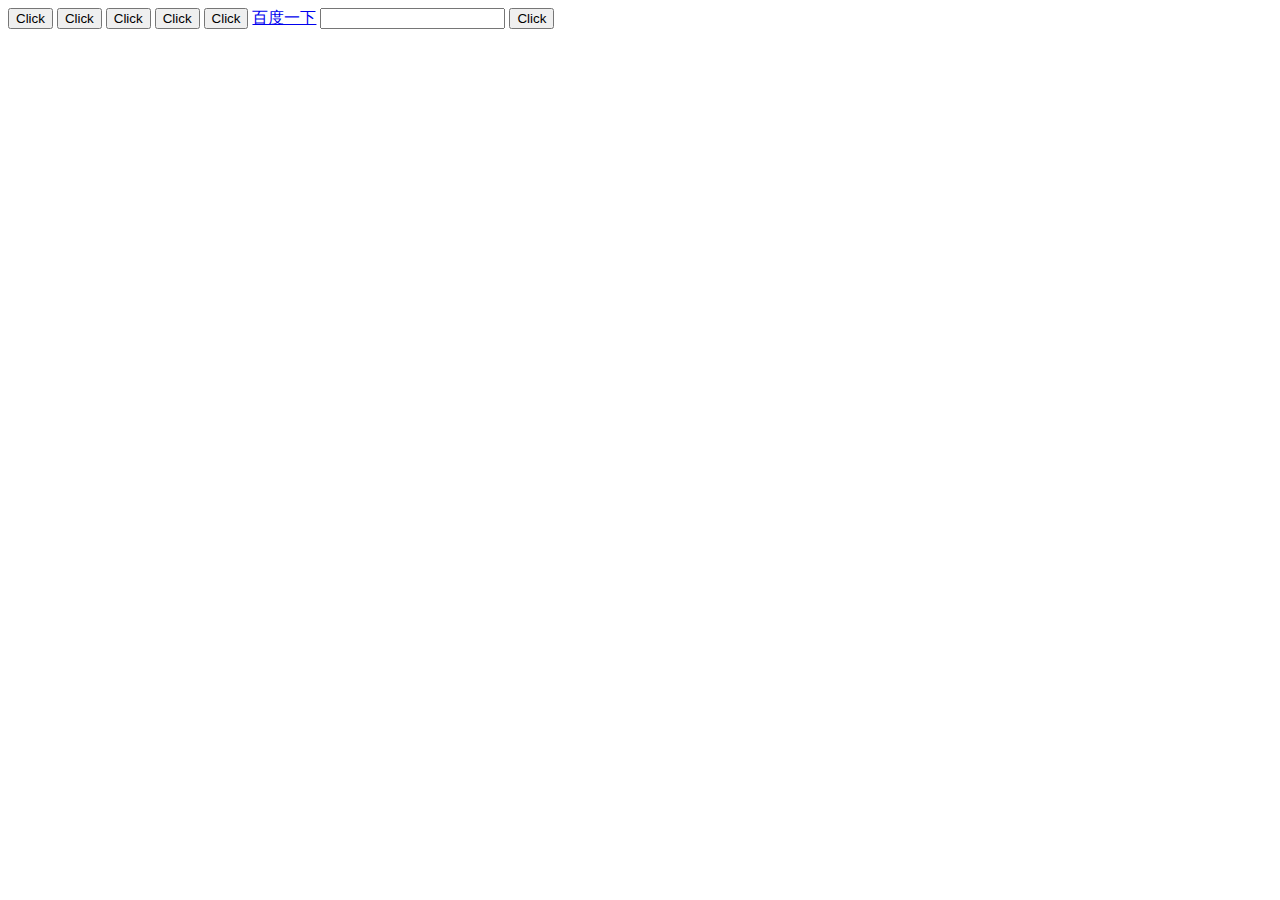
<file: button/index.html>
<!DOCTYPE html>
<html lang="en">
<head>
  <meta charset="UTF-8">
  <meta name="viewport" content="width=device-width, initial-scale=1.0">
  <meta http-equiv="X-UA-Compatible" content="ie=edge">
  <title>Button</title>
  <link href="D:\bootstrap\bootstrap-3.3.7\dist\css\bootstrap.min.css" rel="stylesheet">
</head>
<body>
  <div class="well">
    <button class="btn btn-default"type="button" name="button">Click</button>
    <button class="btn btn-primary"type="button" name="button">Click</button>
    <button class="btn btn-danger"type="button" name="button">Click</button>
    <button class="btn btn-warning"type="button" name="button">Click</button>
    <button class="btn btn-info"type="button" name="button">Click</button>
    <a class="btn btn-danger" href="http://www.baidu.com">百度一下</a>
    <input class="btn btn-info" type="text" name="" value="">
    <button class="btn btn-default active"type="button" name="button">Click</button>
  </div>
</body>
</html>
</file>
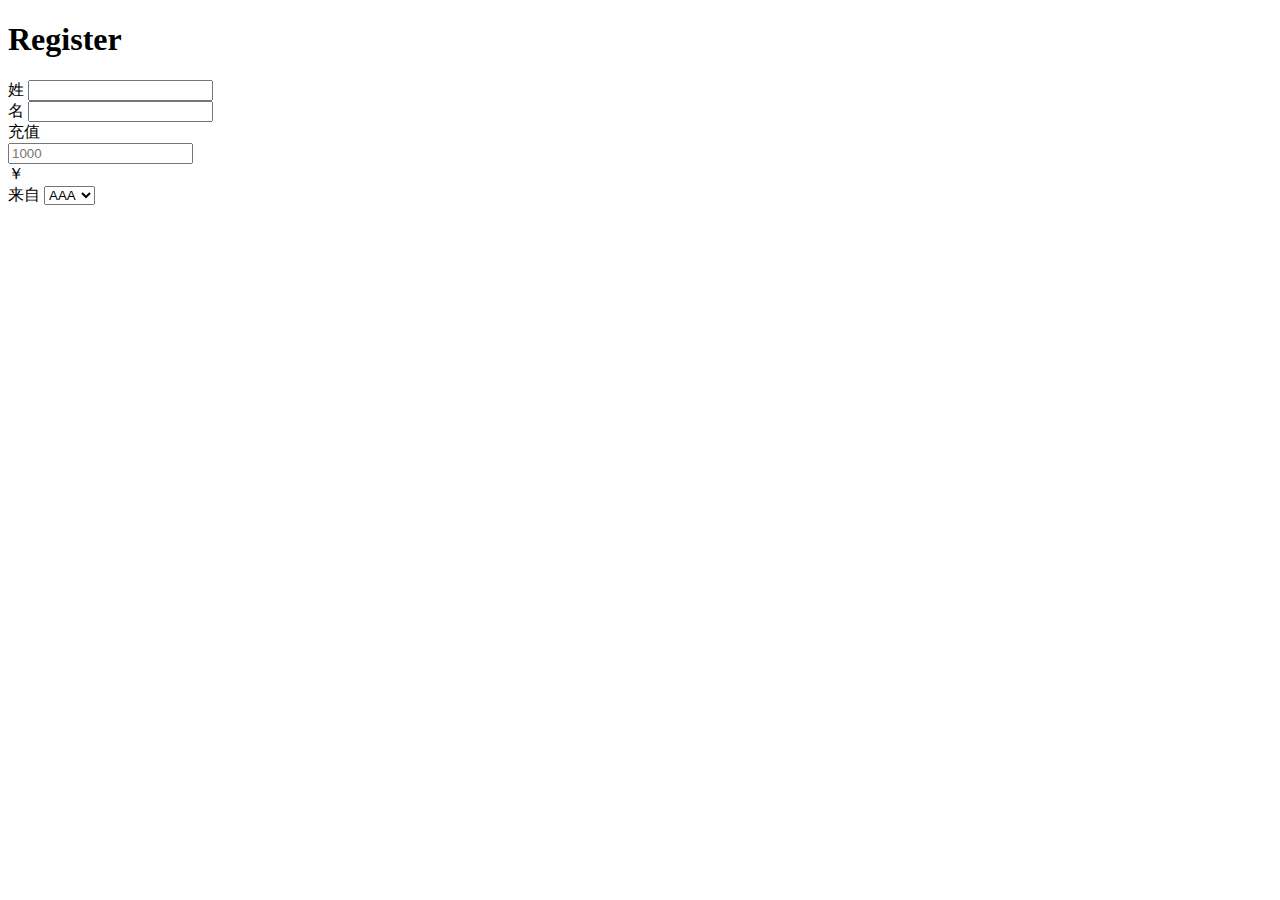
<file: form/index.html>
<!DOCTYPE html>
<html lang="en">
<head>
  <meta charset="UTF-8">
  <meta name="viewport" content="width=device-width, initial-scale=1.0">
  <meta http-equiv="X-UA-Compatible" content="ie=edge">
  <title>Form</title>
  <link href="D:\bootstrap\bootstrap-3.3.7\dist\css\bootstrap.min.css" rel="stylesheet">
  <link rel="stylesheet" href="css/main.css">
</head>
<body>
  <form class="container container-small" action="index.html" method="post">
    <h1>Register</h1>
    <div class="form-inline form-group">
      <div class="form-group has-success">
        <label class="control-label" for="">姓</label>
        <input type="text" class="form-control"></input>
      </div>
      <div class="form-group">
        <label for="">名</label>
        <input type="text" class="form-control"></input>
      </div>
    </div>
    <div class="form-group">
      <label for="">充值</label>
      <div class="input-group">
        <input type="text" class="form-control" placeholder="1000"></input>
        <div class="input-group-addon">￥</div>
      </div>
    </div>
    <div class="form-group">
      <label for="">来自</label>
      <select class="form-control" name="">
        <option value="">AAA</option>
        <option value="">BBB</option>
        <option value="">CCC</option>
      </select>
    </div>
  </form>
</body>
</html>
</file>
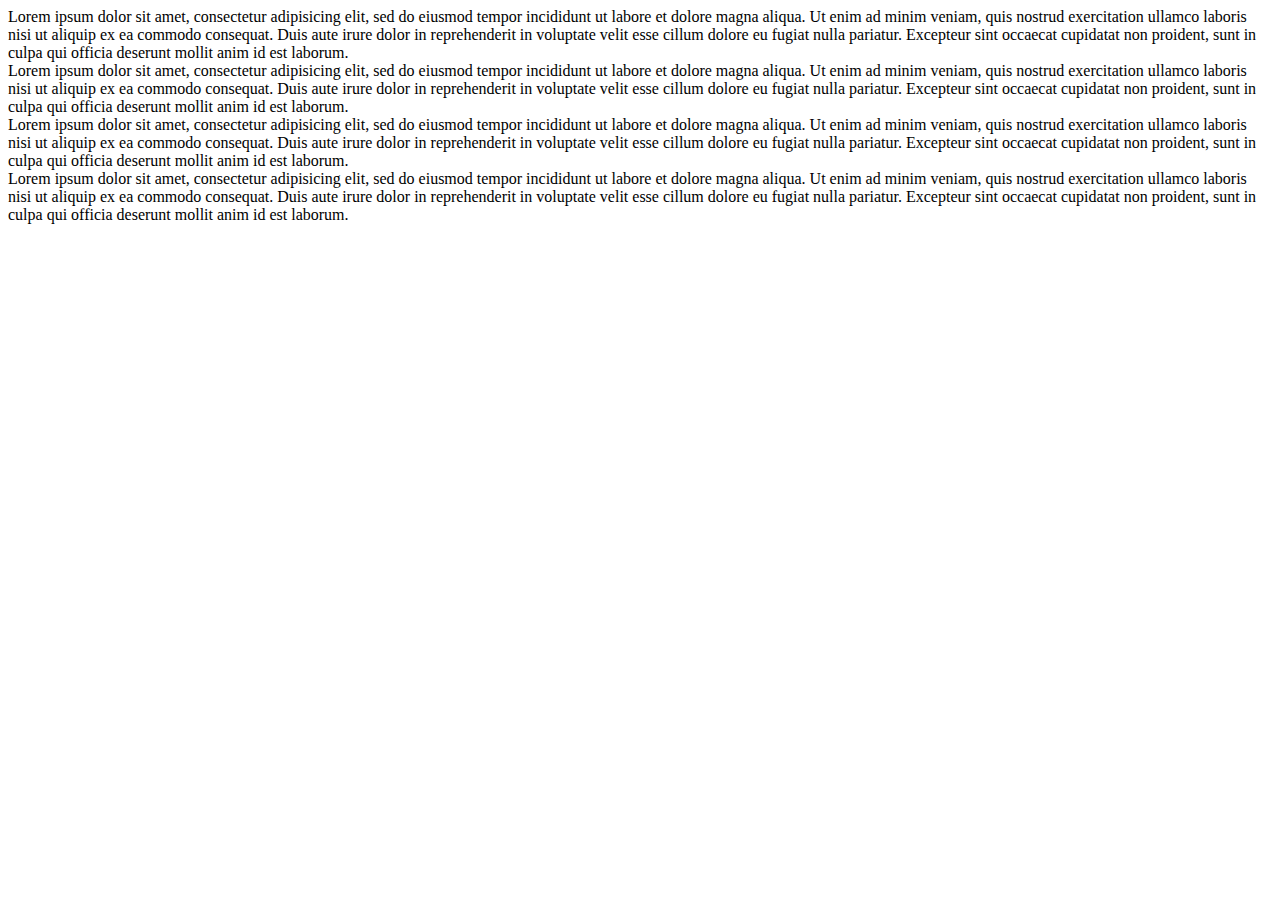
<file: grid/index.html>
<!DOCTYPE html>
<html lang="en">
<head>
  <meta charset="UTF-8">
  <meta name="viewport" content="width=device-width, initial-scale=1.0">
  <meta http-equiv="X-UA-Compatible" content="ie=edge">
  <title>Grid</title>
</head>
<body>
  <div class="">Lorem ipsum dolor sit amet, consectetur adipisicing elit, sed do eiusmod tempor incididunt ut labore et dolore magna aliqua. Ut enim ad minim veniam, quis nostrud exercitation ullamco laboris nisi ut aliquip ex ea commodo consequat. Duis aute irure dolor in reprehenderit in voluptate velit esse cillum dolore eu fugiat nulla pariatur. Excepteur sint occaecat cupidatat non proident, sunt in culpa qui officia deserunt mollit anim id est laborum.</div>
  <div class="">Lorem ipsum dolor sit amet, consectetur adipisicing elit, sed do eiusmod tempor incididunt ut labore et dolore magna aliqua. Ut enim ad minim veniam, quis nostrud exercitation ullamco laboris nisi ut aliquip ex ea commodo consequat. Duis aute irure dolor in reprehenderit in voluptate velit esse cillum dolore eu fugiat nulla pariatur. Excepteur sint occaecat cupidatat non proident, sunt in culpa qui officia deserunt mollit anim id est laborum.</div>
  <div class="">Lorem ipsum dolor sit amet, consectetur adipisicing elit, sed do eiusmod tempor incididunt ut labore et dolore magna aliqua. Ut enim ad minim veniam, quis nostrud exercitation ullamco laboris nisi ut aliquip ex ea commodo consequat. Duis aute irure dolor in reprehenderit in voluptate velit esse cillum dolore eu fugiat nulla pariatur. Excepteur sint occaecat cupidatat non proident, sunt in culpa qui officia deserunt mollit anim id est laborum.</div>
  <div class="">Lorem ipsum dolor sit amet, consectetur adipisicing elit, sed do eiusmod tempor incididunt ut labore et dolore magna aliqua. Ut enim ad minim veniam, quis nostrud exercitation ullamco laboris nisi ut aliquip ex ea commodo consequat. Duis aute irure dolor in reprehenderit in voluptate velit esse cillum dolore eu fugiat nulla pariatur. Excepteur sint occaecat cupidatat non proident, sunt in culpa qui officia deserunt mollit anim id est laborum.</div>
</body>
</html>
</file>
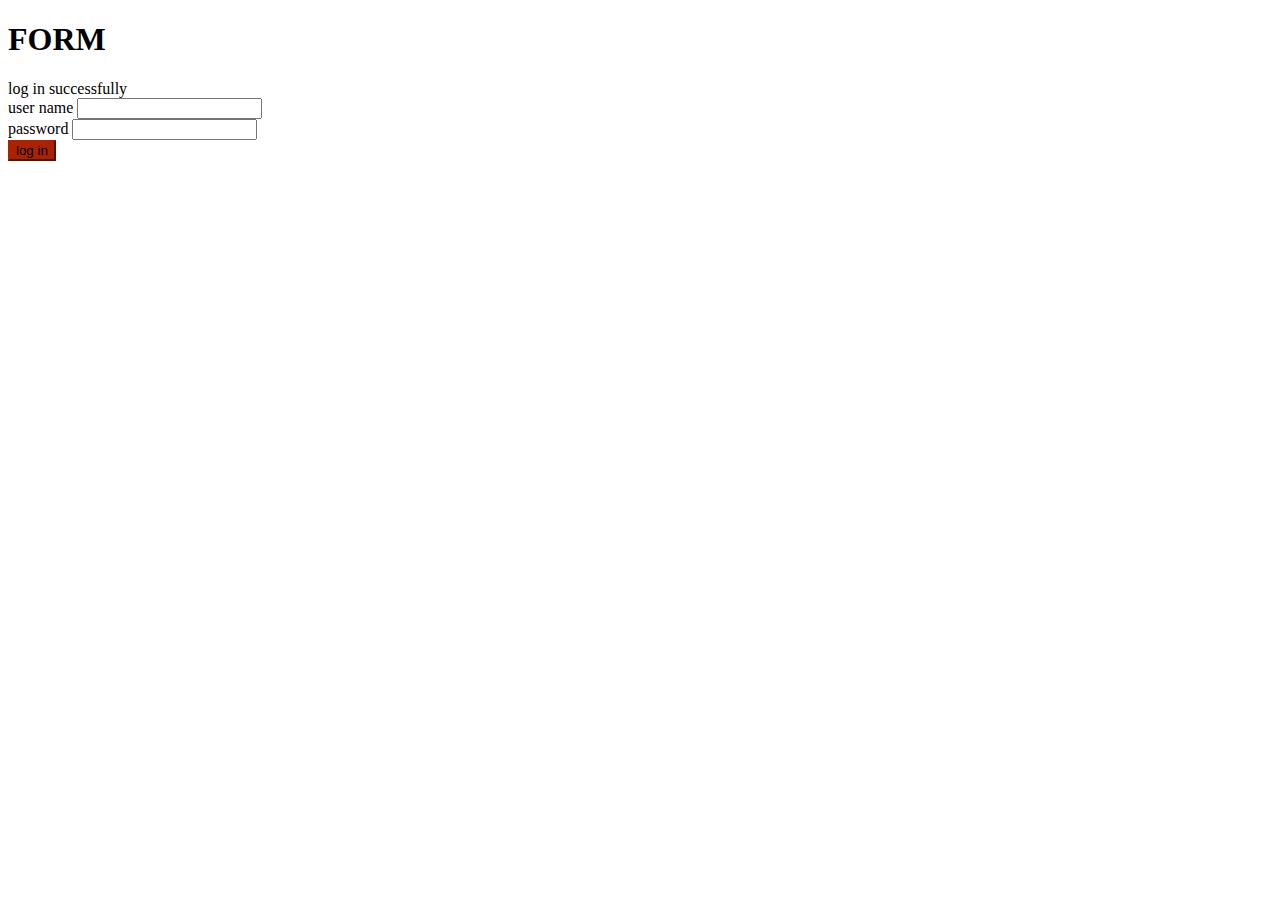
<file: start/index.html>
<!DOCTYPE html>
<html lang="en">
<head>
  <meta charset="UTF-8">
  <meta name="viewport" content="width=device-width, initial-scale=1.0">
  <meta http-equiv="X-UA-Compatible" content="ie=edge">
  <title>BootStrap</title>
  <link href="D:\bootstrap\bootstrap-3.3.7\dist\css\bootstrap.css" rel="stylesheet">
  <style media="screen">
    .btn.btn-primary {
      background-color: #a20;
      border-color: #a20;
    }

    .container-small {
      max-width: 500px;
    }
  </style>
</head>
<body>
  <div class="container container-small">
    <h1>FORM</h1>
    <form>
      <div class="alert alert-success">log in successfully</div>
      <div class="form-group">
        <label>user name</label>
        <input class="form-control" type="text">
      </div>
      <div class="form-group">
        <label>password</label>
        <input class="form-control" type="password">
      </div>
      <div class="form-group">
        <button class="btn btn-primary btn-block" type="submit">log in</button>
      </div>
    </form>
  </div>
</body>
</html>
</file>
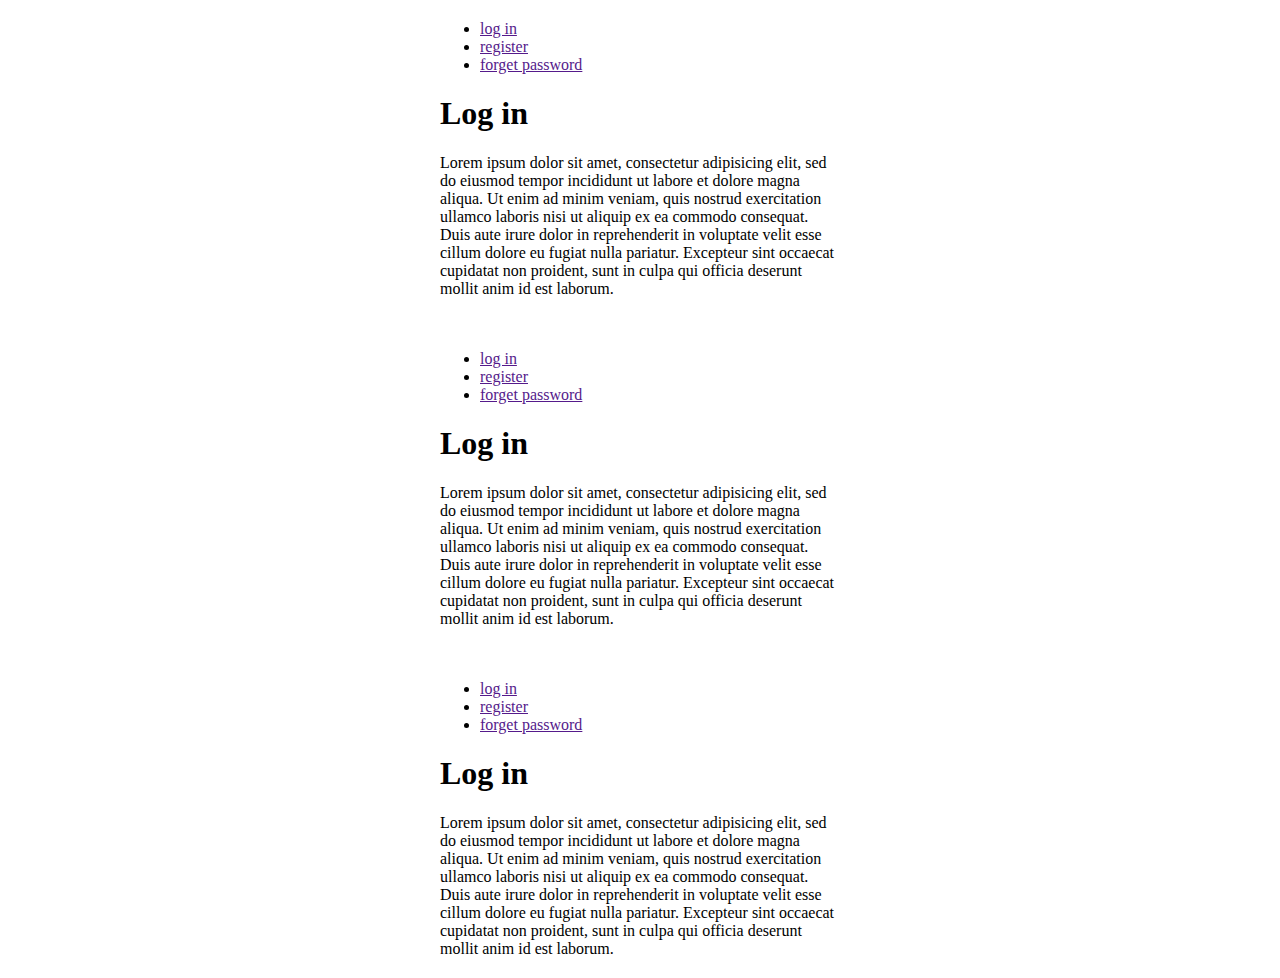
<file: nav.html>
<!DOCTYPE html>
<html lang="en">
<head>
  <meta charset="UTF-8">
  <meta name="viewport" content="width=device-width, initial-scale=1.0">
  <meta http-equiv="X-UA-Compatible" content="ie=edge">
  <title>Navigation</title>
  <link href="D:\bootstrap\bootstrap-3.3.7\dist\css\bootstrap.min.css" rel="stylesheet">
  <link rel="stylesheet" href="css/main.css">
</head>
<body>
  <ul class="nav nav-tabs nav-justified">
    <li class="active"><a href="">log in</a></li>
    <li><a href="">register</a></li>
    <li><a href="">forget password</a></li>
  </ul>
  <div class="">
    <h1>Log in</h1>
    Lorem ipsum dolor sit amet, consectetur adipisicing elit, sed do eiusmod tempor incididunt ut labore et dolore magna aliqua. Ut enim ad minim veniam, quis nostrud exercitation ullamco laboris nisi ut aliquip ex ea commodo consequat. Duis aute irure dolor in reprehenderit in voluptate velit esse cillum dolore eu fugiat nulla pariatur. Excepteur sint occaecat cupidatat non proident, sunt in culpa qui officia deserunt mollit anim id est laborum.
  </div>
  <br>
  <br>
  <ul class="nav nav-pills">
    <li class="active"><a href="">log in</a></li>
    <li><a href="">register</a></li>
    <li><a href="">forget password</a></li>
  </ul>
  <div class="">
    <h1>Log in</h1>
    Lorem ipsum dolor sit amet, consectetur adipisicing elit, sed do eiusmod tempor incididunt ut labore et dolore magna aliqua. Ut enim ad minim veniam, quis nostrud exercitation ullamco laboris nisi ut aliquip ex ea commodo consequat. Duis aute irure dolor in reprehenderit in voluptate velit esse cillum dolore eu fugiat nulla pariatur. Excepteur sint occaecat cupidatat non proident, sunt in culpa qui officia deserunt mollit anim id est laborum.
  </div>
  <br>
  <br>
  <div class="row">
    <div class="col-xs-4">
      <ul class="nav nav-pills nav-stacked">
        <li class="active"><a href="">log in</a></li>
        <li><a href="">register</a></li>
        <li><a href="">forget password</a></li>
      </ul>
    </div>
    <div class="col-xs-8">
      <div class="">
        <h1>Log in</h1>
        Lorem ipsum dolor sit amet, consectetur adipisicing elit, sed do eiusmod tempor incididunt ut labore et dolore magna aliqua. Ut enim ad minim veniam, quis nostrud exercitation ullamco laboris nisi ut aliquip ex ea commodo consequat. Duis aute irure dolor in reprehenderit in voluptate velit esse cillum dolore eu fugiat nulla pariatur. Excepteur sint occaecat cupidatat non proident, sunt in culpa qui officia deserunt mollit anim id est laborum.
      </div>
    </div>
  </div>
</body>
</html>
</file>
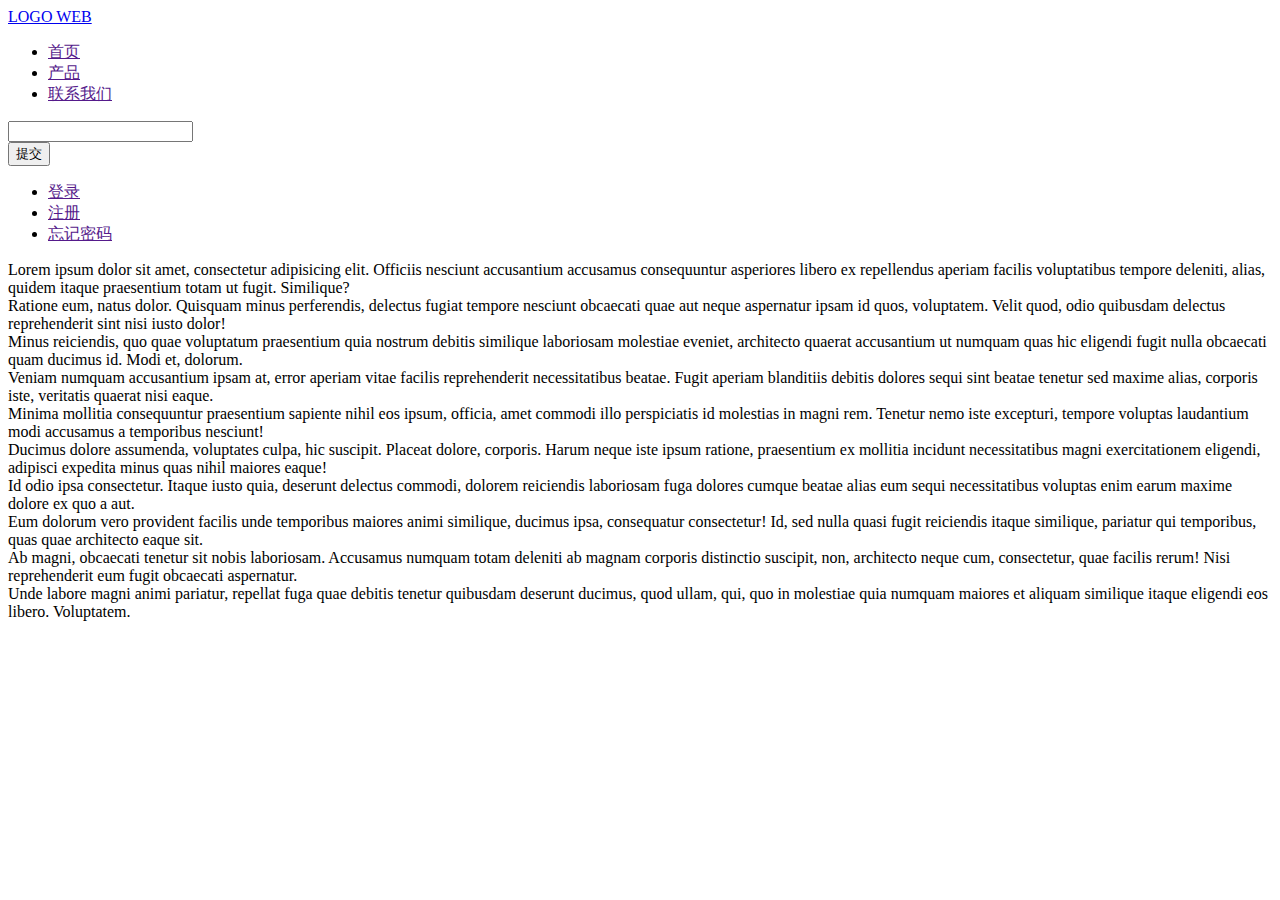
<file: navbar.html>
<!DOCTYPE html>
<html lang="en">
<head>
  <meta charset="UTF-8">
  <meta name="viewport" content="width=device-width, initial-scale=1.0">
  <meta http-equiv="X-UA-Compatible" content="ie=edge">
  <title>Navbar</title>
  <link href="D:\bootstrap\bootstrap-3.3.7\dist\css\bootstrap.min.css" rel="stylesheet">
</head>
<body>
  <div class="navbar navbar-default">
    <div class="container">
      <div class="navbar-header">
        <a href="#" class="navbar-brand">LOGO WEB</a>
      </div>
      <ul class="nav navbar-nav">
        <li><a href="">首页</a></li>
        <li><a href="">产品</a></li>
        <li><a href="">联系我们</a></li>
      </ul>
      <form action="" class="navbar-form navbar-left">
        <div class="form-group">
          <input type="text" class="form-control">
        </div>
        <button type="submit" class="btn btn-default">提交</button>
      </form>
      <ul class="nav navbar-nav navbar-right">
        <li><a href="">登录</a></li>
        <li><a href="">注册</a></li>
        <li><a href="">忘记密码</a></li>
      </ul>
    </div>
  </div>
  <div class="container">
    <div>Lorem ipsum dolor sit amet, consectetur adipisicing elit. Officiis nesciunt accusantium accusamus consequuntur asperiores libero ex repellendus aperiam facilis voluptatibus tempore deleniti, alias, quidem itaque praesentium totam ut fugit. Similique?</div>
    <div>Ratione eum, natus dolor. Quisquam minus perferendis, delectus fugiat tempore nesciunt obcaecati quae aut neque aspernatur ipsam id quos, voluptatem. Velit quod, odio quibusdam delectus reprehenderit sint nisi iusto dolor!</div>
    <div>Minus reiciendis, quo quae voluptatum praesentium quia nostrum debitis similique laboriosam molestiae eveniet, architecto quaerat accusantium ut numquam quas hic eligendi fugit nulla obcaecati quam ducimus id. Modi et, dolorum.</div>
    <div>Veniam numquam accusantium ipsam at, error aperiam vitae facilis reprehenderit necessitatibus beatae. Fugit aperiam blanditiis debitis dolores sequi sint beatae tenetur sed maxime alias, corporis iste, veritatis quaerat nisi eaque.</div>
    <div>Minima mollitia consequuntur praesentium sapiente nihil eos ipsum, officia, amet commodi illo perspiciatis id molestias in magni rem. Tenetur nemo iste excepturi, tempore voluptas laudantium modi accusamus a temporibus nesciunt!</div>
    <div>Ducimus dolore assumenda, voluptates culpa, hic suscipit. Placeat dolore, corporis. Harum neque iste ipsum ratione, praesentium ex mollitia incidunt necessitatibus magni exercitationem eligendi, adipisci expedita minus quas nihil maiores eaque!</div>
    <div>Id odio ipsa consectetur. Itaque iusto quia, deserunt delectus commodi, dolorem reiciendis laboriosam fuga dolores cumque beatae alias eum sequi necessitatibus voluptas enim earum maxime dolore ex quo a aut.</div>
    <div>Eum dolorum vero provident facilis unde temporibus maiores animi similique, ducimus ipsa, consequatur consectetur! Id, sed nulla quasi fugit reiciendis itaque similique, pariatur qui temporibus, quas quae architecto eaque sit.</div>
    <div>Ab magni, obcaecati tenetur sit nobis laboriosam. Accusamus numquam totam deleniti ab magnam corporis distinctio suscipit, non, architecto neque cum, consectetur, quae facilis rerum! Nisi reprehenderit eum fugit obcaecati aspernatur.</div>
    <div>Unde labore magni animi pariatur, repellat fuga quae debitis tenetur quibusdam deserunt ducimus, quod ullam, qui, quo in molestiae quia numquam maiores et aliquam similique itaque eligendi eos libero. Voluptatem.</div>
  </div>
</body>
</html>
</file>
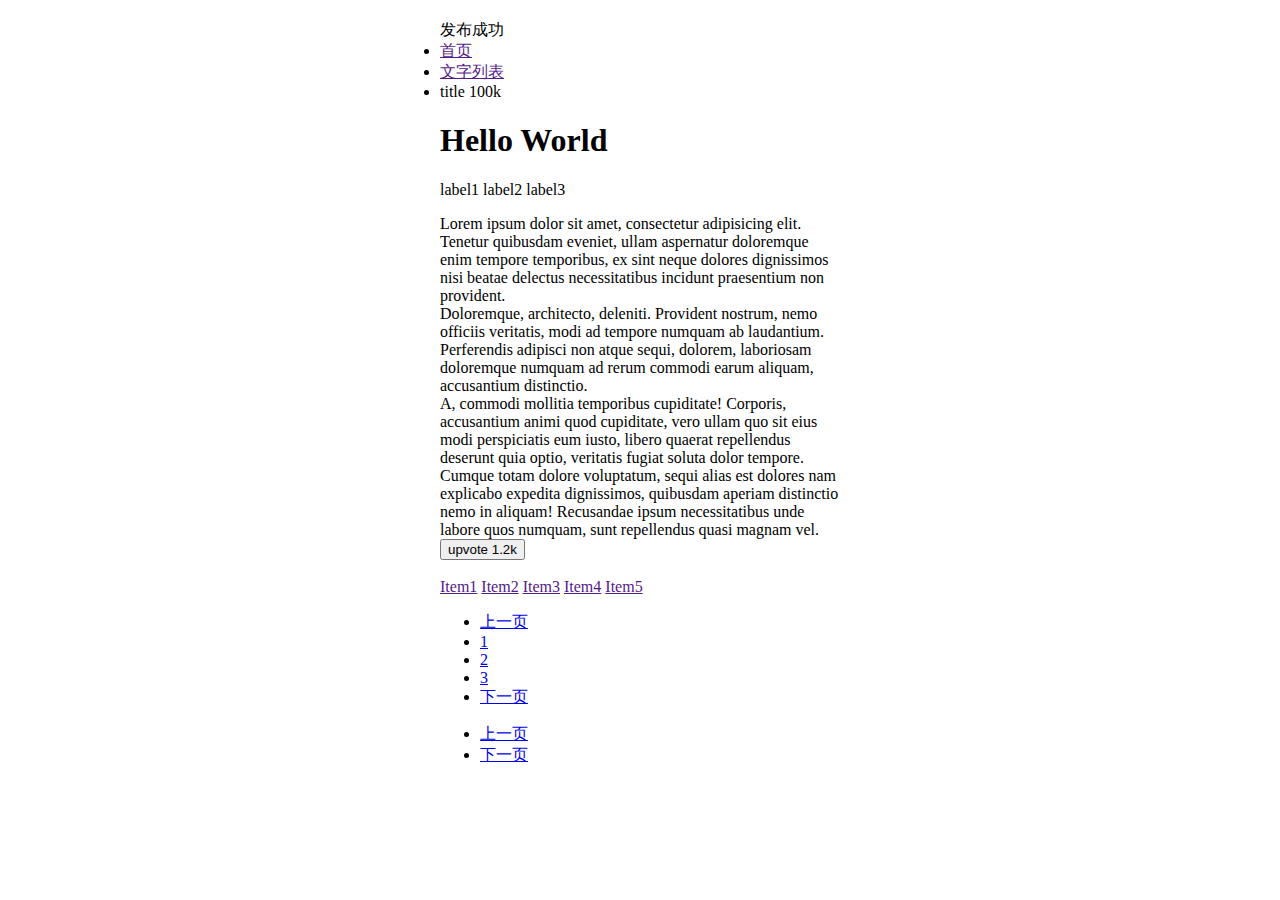
<file: other.html>
<!DOCTYPE html>
<html lang="en">
<head>
  <meta charset="UTF-8">
  <meta name="viewport" content="width=device-width, initial-scale=1.0">
  <meta http-equiv="X-UA-Compatible" content="ie=edge">
  <link href="D:\bootstrap\bootstrap-3.3.7\dist\css\bootstrap.min.css" rel="stylesheet">
  <link rel="stylesheet" href="css\main.css">
  <title>Document</title>
</head>
<body>
  <div class="alert alert-success">发布成功</div>
  <div class="breadcrumb">
    <li><a href="">首页</a></li>
    <li><a href="">文字列表</a></li>
    <li class="active">title <span class="badge">100k</span></li>
  </div>
  <h1>Hello World</h1>
  <p>
    <span class="label label-default">label1</span>
    <span class="label label-info">label2</span>
    <span class="label label-success">label3</span>
  </p>
  <div class="">
    <div>Lorem ipsum dolor sit amet, consectetur adipisicing elit. Tenetur quibusdam eveniet, ullam aspernatur doloremque enim tempore temporibus, ex sint neque dolores dignissimos nisi beatae delectus necessitatibus incidunt praesentium non provident.</div>
    <div>Doloremque, architecto, deleniti. Provident nostrum, nemo officiis veritatis, modi ad tempore numquam ab laudantium. Perferendis adipisci non atque sequi, dolorem, laboriosam doloremque numquam ad rerum commodi earum aliquam, accusantium distinctio.</div>
    <div>A, commodi mollitia temporibus cupiditate! Corporis, accusantium animi quod cupiditate, vero ullam quo sit eius modi perspiciatis eum iusto, libero quaerat repellendus deserunt quia optio, veritatis fugiat soluta dolor tempore.</div>
    <div>Cumque totam dolore voluptatum, sequi alias est dolores nam explicabo expedita dignissimos, quibusdam aperiam distinctio nemo in aliquam! Recusandae ipsum necessitatibus unde labore quos numquam, sunt repellendus quasi magnam vel.</div>
    <button class="btn btn-primary">upvote <span class="badge">1.2k</span></button>
  </div>
  <br>
  <div class="list-group">
    <a class="list-group-item" href="">Item1</a>
    <a class="list-group-item" href="">Item2</a>
    <a class="list-group-item" href="">Item3</a>
    <a class="list-group-item" href="">Item4</a>
    <a class="list-group-item" href="">Item5</a>
  </div>
  <ul class="pagination">
    <li><a href="#">上一页</a></li>
    <li class="active"><a href="#">1</a></li>
    <li><a href="#">2</a></li>
    <li><a href="#">3</a></li>
    <li><a href="#">下一页</a></li>
  </ul>
  <ul class="pager">
    <li><a href="#">上一页</a></li>
    <li class="disabled"><a href="#">下一页</a></li>
  </ul>
</body>
</html>
</file>
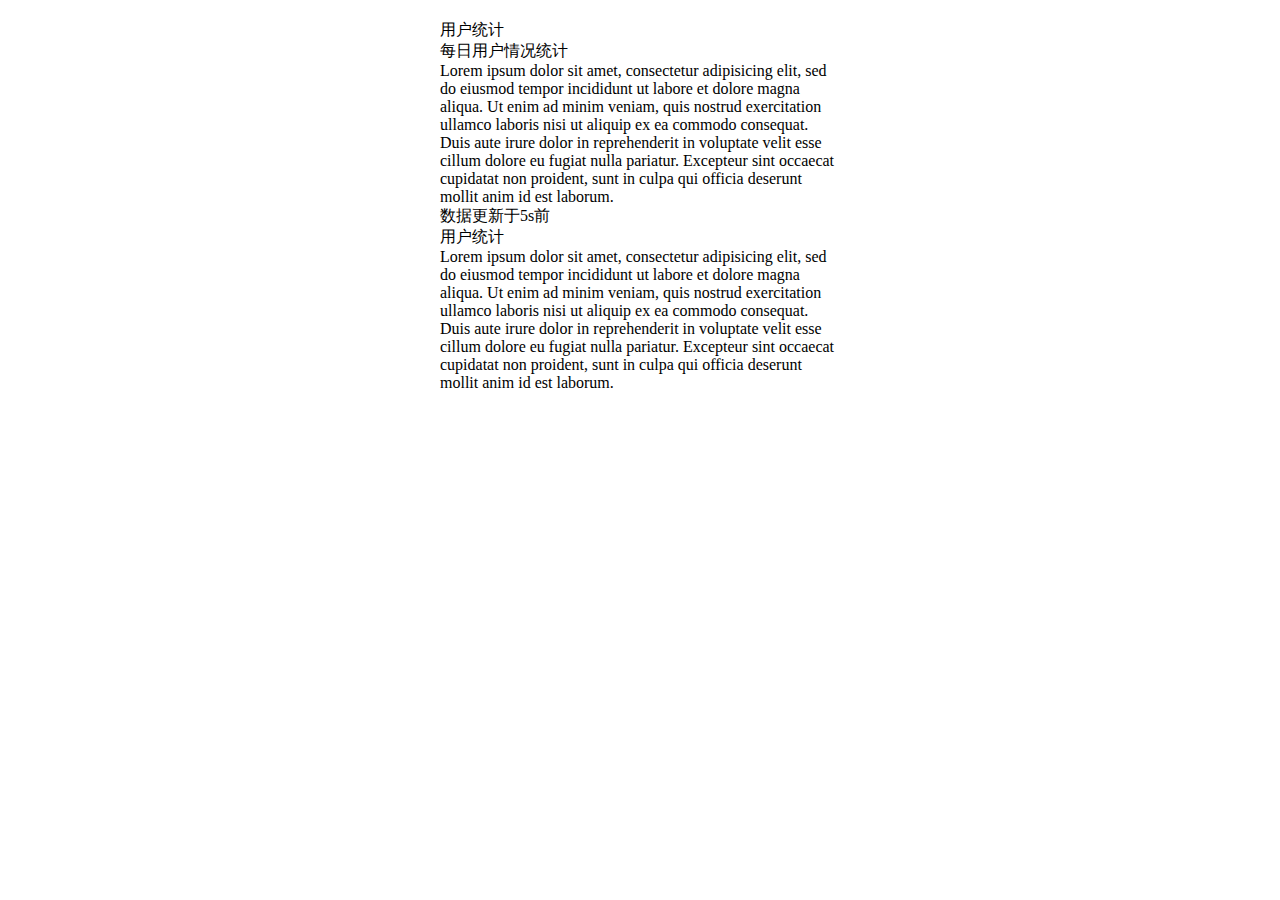
<file: panel.html>
<!DOCTYPE html>
<html lang="en">
<head>
  <meta charset="UTF-8">
  <meta name="viewport" content="width=device-width, initial-scale=1.0">
  <meta http-equiv="X-UA-Compatible" content="ie=edge">
  <title>Panel</title>
  <link href="D:\bootstrap\bootstrap-3.3.7\dist\css\bootstrap.min.css" rel="stylesheet">
  <style media="screen">
    body {
      max-width: 400px;
      margin: 20px auto;
    }
  </style>
</head>
<body>
  <div class="panel panel-default">
    <div class="panel-heading">
      <div class="panel-title">用户统计</div>
      <div class="small text-muted">每日用户情况统计</div>
    </div>
    <div class="panel-body">
      Lorem ipsum dolor sit amet, consectetur adipisicing elit, sed do eiusmod tempor incididunt ut labore et dolore magna aliqua. Ut enim ad minim veniam, quis nostrud exercitation ullamco laboris nisi ut aliquip ex ea commodo consequat. Duis aute irure dolor in reprehenderit in voluptate velit esse cillum dolore eu fugiat nulla pariatur. Excepteur sint occaecat cupidatat non proident, sunt in culpa qui officia deserunt mollit anim id est laborum.
    </div>
    <div class="panel-footer">
      <div class="small text-muted">
        数据更新于5s前
      </div>
    </div>
  </div>
    <div class="panel panel-success">
      <div class="panel-heading">用户统计</div>
      <div class="panel-body">
        Lorem ipsum dolor sit amet, consectetur adipisicing elit, sed do eiusmod tempor incididunt ut labore et dolore magna aliqua. Ut enim ad minim veniam, quis nostrud exercitation ullamco laboris nisi ut aliquip ex ea commodo consequat. Duis aute irure dolor in reprehenderit in voluptate velit esse cillum dolore eu fugiat nulla pariatur. Excepteur sint occaecat cupidatat non proident, sunt in culpa qui officia deserunt mollit anim id est laborum.
      </div>
  </div>
</body>
</html>
</file>
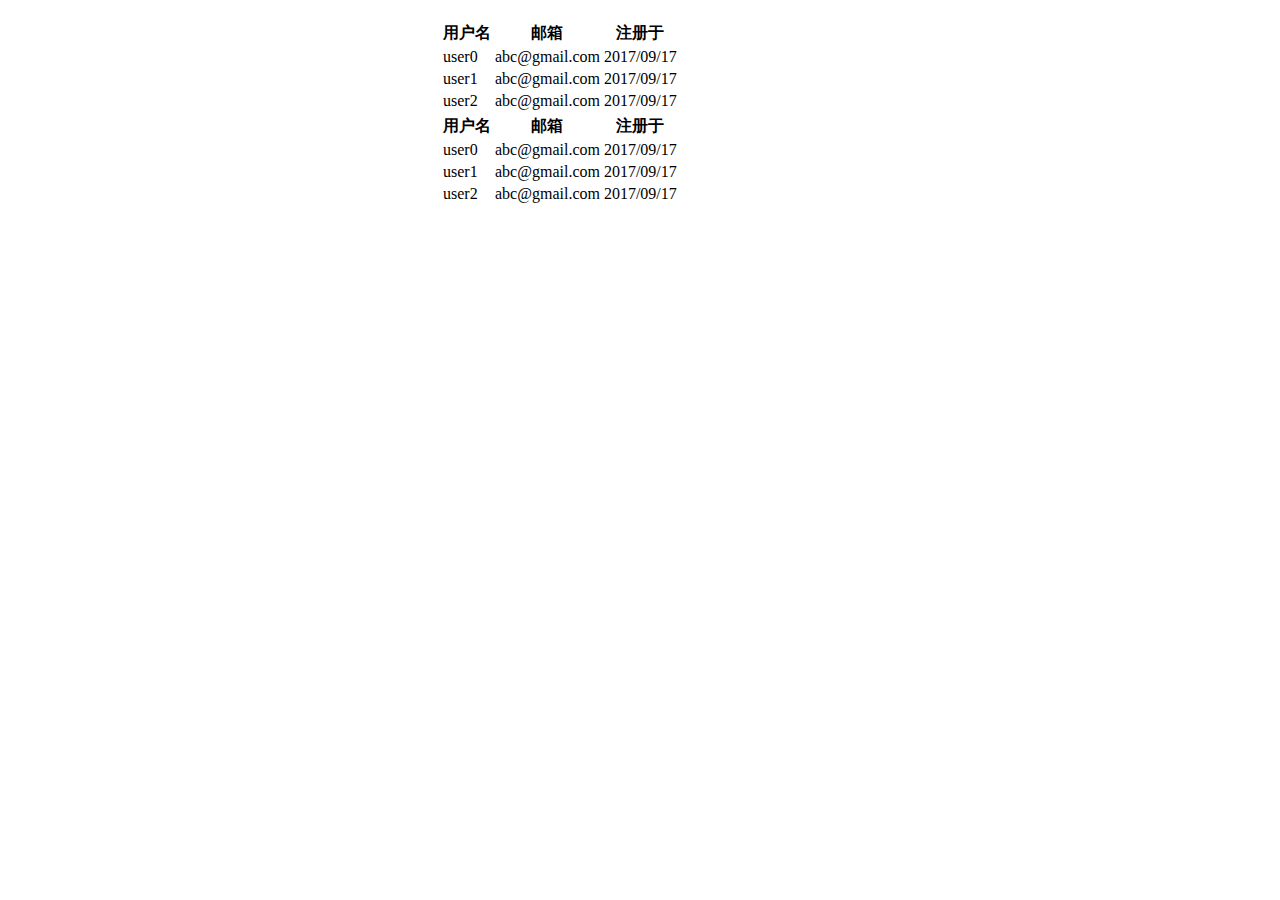
<file: table.html>
<!DOCTYPE html>
<html lang="en">
<head>
  <meta charset="UTF-8">
  <meta name="viewport" content="width=device-width, initial-scale=1.0">
  <meta http-equiv="X-UA-Compatible" content="ie=edge">
  <title>Table</title>
  <link href="D:\bootstrap\bootstrap-3.3.7\dist\css\bootstrap.min.css" rel="stylesheet">
  <link rel="stylesheet" href="css\main.css">
</head>
<body>
  <table class="table table-striped">
    <thead>
      <tr>
        <th>用户名</th>
        <th>邮箱</th>
        <th>注册于</th>
      </tr>
    </thead>
    <tbody>
      <tr class="success">
        <td>user0</td>
        <td>abc@gmail.com</td>
        <td>2017/09/17</td>
      </tr>
      <tr class="danger">
        <td>user1</td>
        <td>abc@gmail.com</td>
        <td>2017/09/17</td>
      </tr>
      <tr>
        <td class="warning">user2</td>
        <td>abc@gmail.com</td>
        <td>2017/09/17</td>
      </tr>
    </tbody>
  </table>
  <table class="table table-hover table-bordered">
    <thead>
      <tr>
        <th>用户名</th>
        <th>邮箱</th>
        <th>注册于</th>
      </tr>
    </thead>
    <tbody>
      <tr>
        <td>user0</td>
        <td>abc@gmail.com</td>
        <td>2017/09/17</td>
      </tr>
      <tr>
        <td>user1</td>
        <td>abc@gmail.com</td>
        <td>2017/09/17</td>
      </tr>
      <tr>
        <td>user2</td>
        <td>abc@gmail.com</td>
        <td>2017/09/17</td>
      </tr>
    </tbody>
  </table>
</body>
</html>
</file>
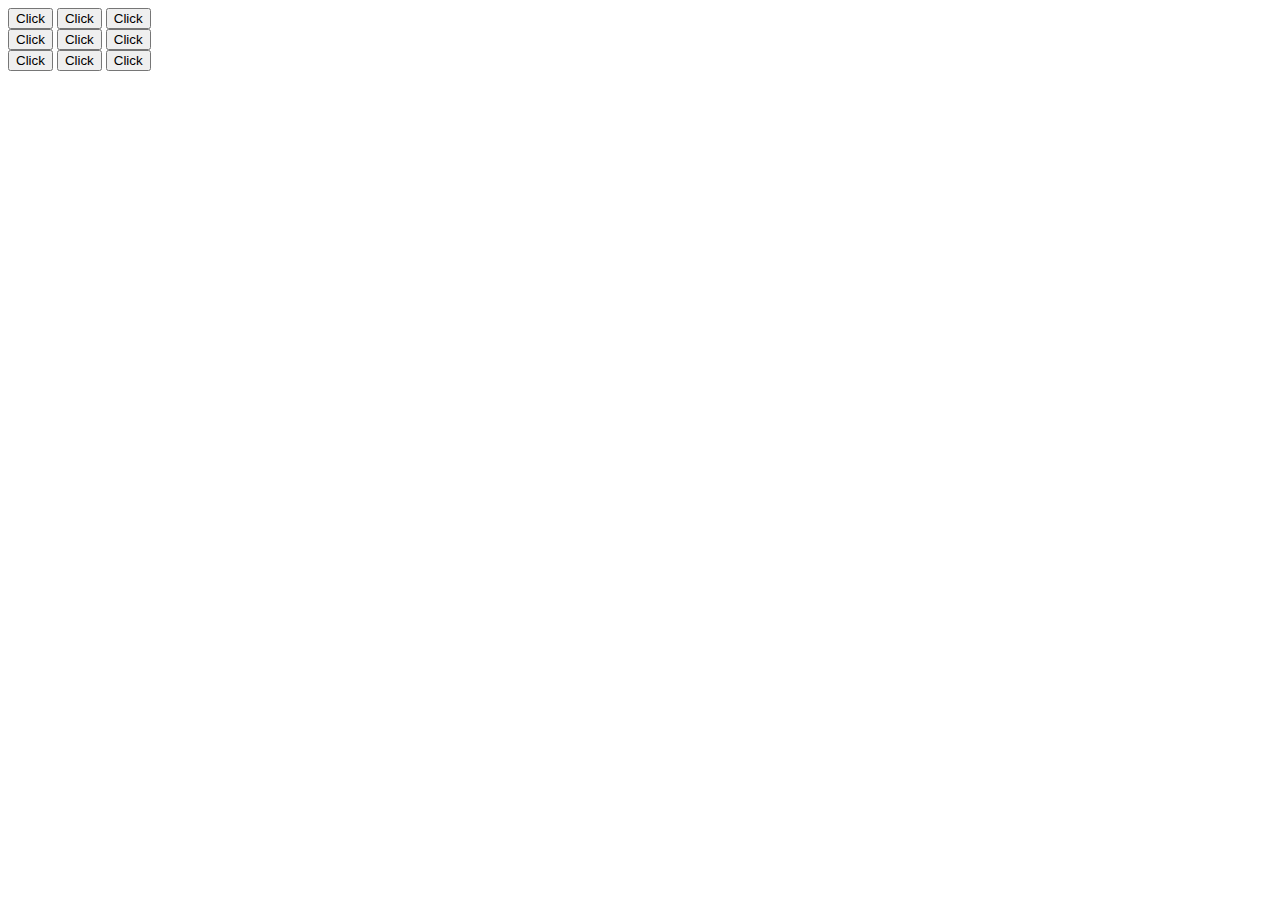
<file: button/btngroup.html>
<!DOCTYPE html>
<html lang="en">
<head>
  <meta charset="UTF-8">
  <meta name="viewport" content="width=device-width, initial-scale=1.0">
  <meta http-equiv="X-UA-Compatible" content="ie=edge">
  <title>Document</title>
  <link href="D:\bootstrap\bootstrap-3.3.7\dist\css\bootstrap.min.css" rel="stylesheet">
</head>
<body>
  <div class="well">
  <div class="btn-toolbar">
    <div class="btn-group btn-group-lg">
      <button class="btn btn-default">Click</button>
      <button class="btn btn-default">Click</button>
      <button class="btn btn-default">Click</button>
    </div>
    <div class="btn-group">
      <button class="btn btn-default">Click</button>
      <button class="btn btn-default">Click</button>
      <button class="btn btn-default">Click</button>
    </div>
    <div class="btn-group btn-group-vertical">
      <button class="btn btn-default">Click</button>
      <button class="btn btn-default">Click</button>
      <button class="btn btn-default">Click</button>
    </div>
  </div>
  </div>
</body>
</html>
</file>
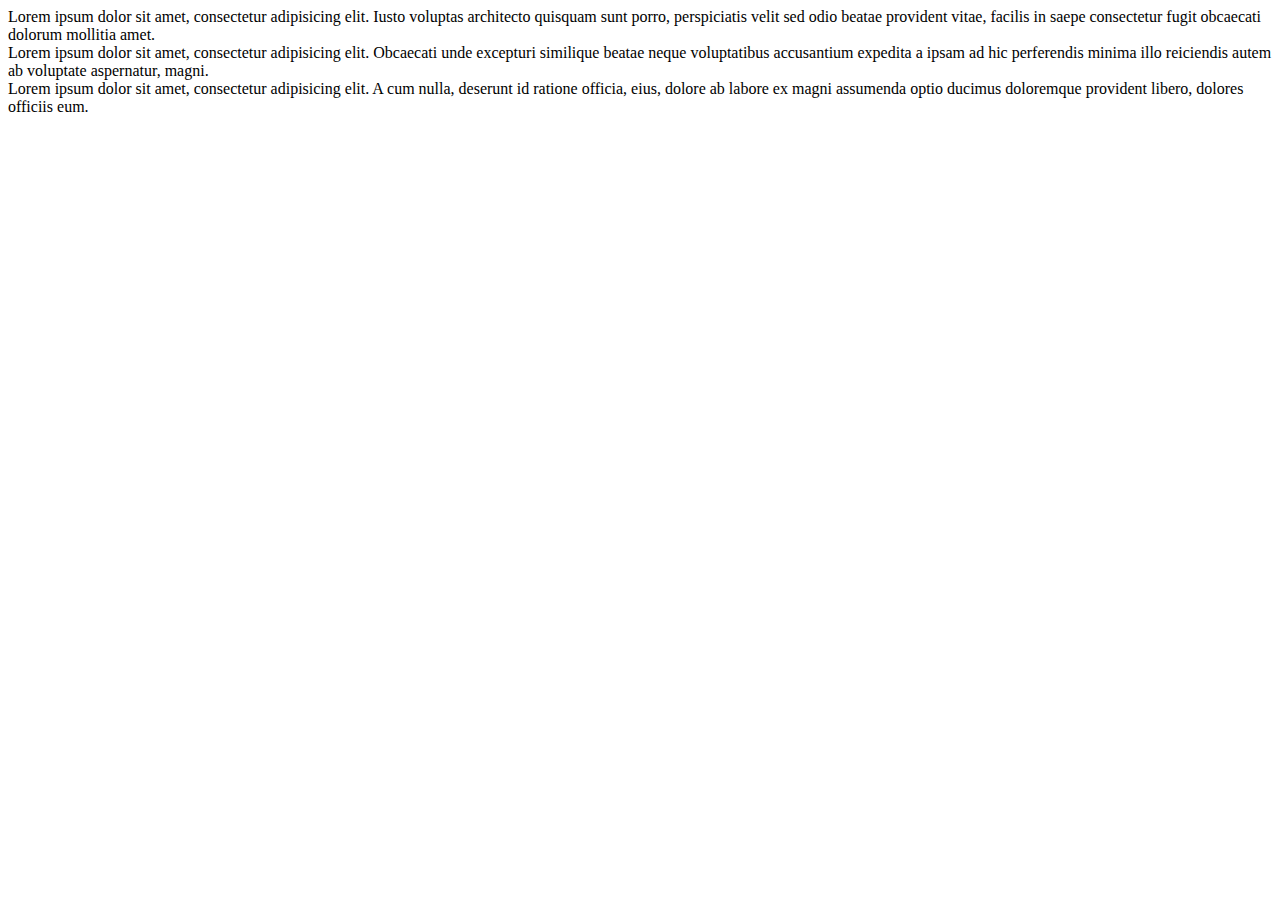
<file: grid/btstrap.html>
<!DOCTYPE html>
<html lang="en">
<head>
  <meta charset="UTF-8">
  <meta name="viewport" content="width=device-width, initial-scale=1.0">
  <meta http-equiv="X-UA-Compatible" content="ie=edge">
  <title>Document</title>
  <link href="D:\bootstrap\bootstrap-3.3.7\dist\css\bootstrap.min.css" rel="stylesheet">
</head>
<body>
  <div class="col-sm-4">Lorem ipsum dolor sit amet, consectetur adipisicing elit. Iusto voluptas architecto quisquam sunt porro, perspiciatis velit sed odio beatae provident vitae, facilis in saepe consectetur fugit obcaecati dolorum mollitia amet.</div>
  <div class="col-sm-4">Lorem ipsum dolor sit amet, consectetur adipisicing elit. Obcaecati unde excepturi similique beatae neque voluptatibus accusantium expedita a ipsam ad hic perferendis minima illo reiciendis autem ab voluptate aspernatur, magni.</div>
  <div class="col-sm-4">Lorem ipsum dolor sit amet, consectetur adipisicing elit. A cum nulla, deserunt id ratione officia, eius, dolore ab labore ex magni assumenda optio ducimus doloremque provident libero, dolores officiis eum.</div>
</body>
</html>
</file>
<file: form/css/main.css>
.container-small {
  max-width: 500px;
}
</file>
<file: css/main.css>
body {
  max-width: 400px;
  margin: 20px auto;
}
</file>
